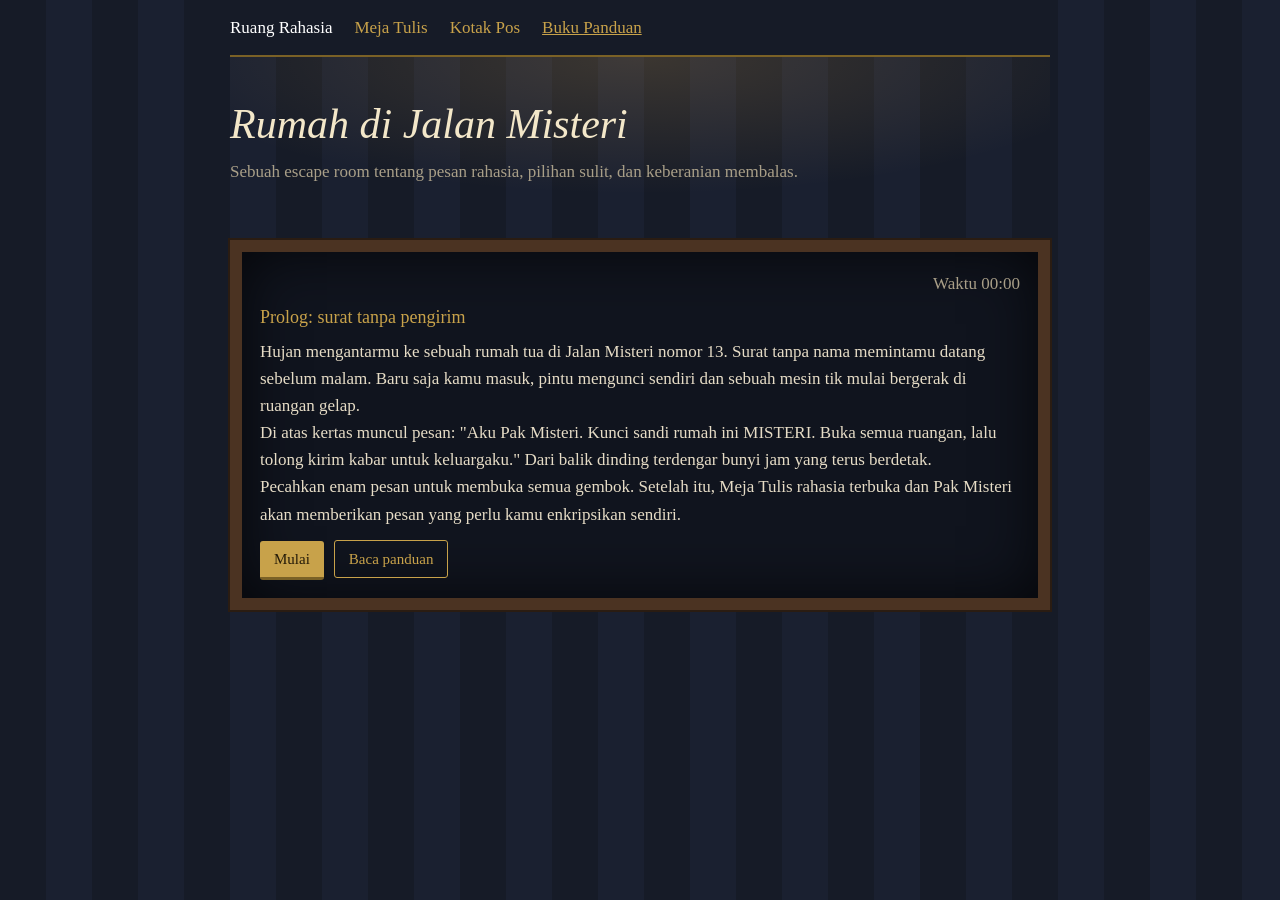
<file: index.html>
<!DOCTYPE html>
<html lang="id">
<head>
<meta charset="UTF-8">
<meta name="viewport" content="width=device-width, initial-scale=1">
<title>Rumah di Jalan Misteri - Escape Room Playfair</title>
<link rel="stylesheet" href="style.css">
</head>
<body>
<main>
<nav><a href="index.html" class="on" aria-current="page">Ruang Rahasia</a><a href="kirim.html" id="deskNav">Meja Tulis 🔒</a><a href="terima.html">Kotak Pos</a><button id="pbtn" class="nv">Buku Panduan</button></nav>
<header><h1>Rumah di Jalan Misteri</h1>
<p class="sub">Sebuah escape room tentang pesan rahasia, pilihan sulit, dan keberanian membalas.</p></header>

<section id="misi">
<div class="room">
<div class="bar"><div id="prog" role="progressbar" aria-label="Progress enam pesan" aria-valuemin="0" aria-valuemax="6" aria-valuenow="0"></div><span id="timer">Waktu 00:00</span></div>
<div id="intro">
<h3>Prolog: surat tanpa pengirim</h3>
<p>Hujan mengantarmu ke sebuah rumah tua di Jalan Misteri nomor 13. Surat tanpa nama memintamu datang sebelum malam. Baru saja kamu masuk, pintu mengunci sendiri dan sebuah mesin tik mulai bergerak di ruangan gelap.</p>
<p>Di atas kertas muncul pesan: "Aku Pak Misteri. Kunci sandi rumah ini MISTERI. Buka semua ruangan, lalu tolong kirim kabar untuk keluargaku." Dari balik dinding terdengar bunyi jam yang terus berdetak.</p>
<p>Pecahkan enam pesan untuk membuka semua gembok. Setelah itu, Meja Tulis rahasia terbuka dan Pak Misteri akan memberikan pesan yang perlu kamu enkripsikan sendiri.</p>
<p id="gateMessage" class="field-note" role="status" hidden></p>
<button id="start">Mulai</button><button id="pb0" class="alt">Baca panduan</button>
</div>
<div id="game" hidden>
<div id="decryptTask">
<h3 id="rt"></h3>
<div id="log" aria-live="polite"></div>
<div class="pair">
<div class="note">Kertas sandi:<b id="ct"></b></div>
<div class="grid"><span class="sub">Grid sandi MISTERI (I = J)</span><div class="mx" id="gm"></div></div>
</div>
<label for="ans">Dekripsikan pesannya, lalu ketik jawaban untuk membuka gembok</label>
<input id="ans" autocomplete="off" spellcheck="false">
<p class="field-note">Spasi tidak perlu diketik. Jika jawaban berakhir dengan X sisipan, X boleh dihilangkan.</p>
<button id="sub">Buka gembok</button><button id="hint" class="alt">Minta petunjuk</button><button id="pb2" class="alt">Buka panduan</button>
<div class="hintbox" id="hb" aria-live="polite"></div><div class="err" id="fb" role="status"></div>
</div>
</div>
</section>

<dialog id="gd" aria-labelledby="gt"><h2 id="gt">Buku panduan</h2>
<h3>Cara bermain</h3>
<ol><li>Baca pesan di tiap ruangan menggunakan grid MISTERI. Cari kata yang cocok dengan cerita.</li>
<li>Ketik hasil dekripsi tanpa spasi, lalu tekan Buka gembok. Spasi dan tanda baca diabaikan; X sisipan di akhir boleh dihilangkan.</li>
<li>Petunjuk menjelaskan langkah sandi untuk pesan yang sedang kamu pecahkan. Jumlah yang dipakai dicatat.</li>
<li>Meja Tulis tetap terkunci sampai keenam ruangan selesai. Di sana Pak Misteri menitipkan pesan “AKU AMAN” untuk keluarganya. Pilih kata kunci, buat grid, lalu enkripsikan pesan itu.</li>
<li>Masukkan hasil hitunganmu ke Kotak Pos. Jika keluarganya berhasil membacanya, mereka akan membalas suratmu; jika belum, periksa lagi ciphertext di Meja Tulis.</li></ol>
<h3>1. Susun grid dari kunci</h3>
<p>Hapus huruf kunci yang berulang, lalu tambahkan alfabet yang belum dipakai. I dan J berbagi satu kotak. Grid contoh ini memakai kunci <b>MISTERI</b>.</p>
<h3>2. Siapkan pesan menjadi pasangan</h3>
<p>Ubah huruf menjadi kapital, buang spasi/tanda baca, dan ganti J dengan I. Pisahkan dua-dua dari kiri. Jika dua huruf dalam satu pasangan sama, sisipkan X di antaranya (pakai Q bila hurufnya X). Jika tinggal satu huruf, tambahkan X (atau Q bila huruf terakhir X).</p>
<p>Contoh: <b>AKU AMAN</b> → <b>AKUAMAN</b> → <b>AK · UA · MA · NX</b>. Huruf X terakhir hanya pengisi karena jumlah huruf pesannya ganjil.</p>
<h3>3. Pilih arah dan ikuti pasangan di grid</h3>
<p>Warna emas menandai pasangan yang sedang dikerjakan; merah menandai hasilnya. Tekan tombol untuk melihat aturan sebaris, sekolom, dan persegi.</p>
<div class="guide-controls" role="group" aria-label="Arah sandi">
<button id="guideDec" class="alt" type="button" aria-pressed="true">Dekripsi</button>
<button id="guideEnc" class="alt" type="button" aria-pressed="false">Enkripsi</button>
</div>
<div class="guide-layout">
<div>
<div class="guide-legend"><span><i class="guide-swatch"></i>Pasangan masuk</span><span><i class="guide-swatch result"></i>Hasil</span></div>
<div id="guideGrid" role="img" aria-label="Grid Playfair MISTERI dengan pasangan yang disorot"></div>
</div>
<div class="guide-work" aria-live="polite">
<div id="guideCount" class="sub"></div>
<div class="guide-pair"><div><div id="guideFromLabel" class="sub">Ciphertext</div><div id="guideFrom"></div></div><span aria-hidden="true">→</span><div><div id="guideToLabel" class="sub">Hasil dekripsi</div><div id="guideTo"></div></div></div>
<p id="guideExplanation"></p>
<div class="guide-controls"><button id="guidePrev" class="alt" type="button">Pasangan sebelumnya</button><button id="guideNext" type="button">Pasangan berikutnya</button></div>
<div id="guideProgress" class="guide-result" aria-live="polite"></div>
</div>
</div>
<h3>4. Ingat aturan enkripsi dan dekripsi</h3>
<ul>
<li><b>Satu baris:</b> enkripsi geser kedua huruf satu kotak ke kanan; dekripsi geser satu kotak ke kiri. Jika melewati tepi, lanjutkan dari ujung baris yang berlawanan. Contoh: ME → IM; IM → ME.</li>
<li><b>Satu kolom:</b> enkripsi geser ke bawah; dekripsi geser ke atas. Jika melewati tepi, lanjutkan dari ujung kolom yang berlawanan. Contoh: SH → BP; BP → SH.</li>
<li><b>Bentuk persegi:</b> tukar kolom, tetapi setiap huruf tetap di baris asalnya. Aturan ini sama untuk enkripsi dan dekripsi. Contoh: LA → GD; GD → LA.</li>
</ul>
<p class="field-note">Sesudah dekripsi, X/Q pengisi kadang sulit dibedakan dari huruf asli. Playfair dipakai untuk belajar, bukan untuk melindungi pesan penting.</p>
<button id="gclose">Tutup</button></dialog>
</main>
<script src="shared.js"></script>
<script>
/* jawaban disimpan sebagai hash, bukan teks */
function H(s){let a=0xdeadbeef,b=0x41c6ce57;s='ctc:'+s;for(let i=0;i<s.length;i++){const c=s.charCodeAt(i);a=Math.imul(a^c,2654435761);b=Math.imul(b^c,1597334677)}
a=Math.imul(a^(a>>>16),2246822507)^Math.imul(b^(b>>>13),3266489909);b=Math.imul(b^(b>>>16),2246822507)^Math.imul(a^(a>>>13),3266489909);return(4294967296*(2097151&b)+(a>>>0)).toString(16)}
const KEY=new PF('MISTERI');
const deskNav=$('deskNav');
const setDeskNav=()=>{deskNav.textContent='Meja Tulis'};
setDeskNav();
if(new URLSearchParams(location.search).get('locked')==='meja'){$('gateMessage').hidden=false;$('gateMessage').textContent='Meja Tulis masih terkunci. Selesaikan dulu keenam ruangan dan buka semua gembok.'}
const GUIDE_ALPHABET='MISTERABCDFGHKLNOPQUVWXYZ';
const GUIDE_POSITION={};
[...GUIDE_ALPHABET].forEach((letter,index)=>GUIDE_POSITION[letter]=[Math.floor(index/5),index%5]);
const GUIDE_EXAMPLES={
dec:[
{from:'IM',to:'ME',rule:'baris',explain:'I dan M ada di baris paling atas. Saat dekripsi, geser ke kiri: I → M. M berada di tepi kiri, jadi lanjut dari tepi kanan: M → E. Hasilnya ME.'},
{from:'BP',to:'SH',rule:'kolom',explain:'B dan P ada di kolom yang sama. Saat dekripsi, geser ke atas: B → S dan P → H. Hasilnya SH.'},
{from:'GD',to:'LA',rule:'persegi',explain:'G dan D membentuk sudut persegi. Pertahankan baris masing-masing, lalu tukar kolom: G → L dan D → A. Hasilnya LA.'}
],
enc:[
{from:'ME',to:'IM',rule:'baris',explain:'M dan E ada di baris paling atas. Saat enkripsi, geser ke kanan: M → I. E berada di tepi kanan, jadi lanjut dari tepi kiri: E → M. Hasilnya IM.'},
{from:'SH',to:'BP',rule:'kolom',explain:'S dan H ada di kolom yang sama. Saat enkripsi, geser ke bawah: S → B dan H → P. Hasilnya BP.'},
{from:'LA',to:'GD',rule:'persegi',explain:'L dan A membentuk sudut persegi. Pertahankan baris masing-masing, lalu tukar kolom: L → G dan A → D. Hasilnya GD.'}
]};
let guideMode='dec',guideStep=0;
function guidePair(id,value){const e=$(id);e.replaceChildren();[...value].forEach(letter=>{const s=document.createElement('strong');s.textContent=letter;e.appendChild(s)})}
function renderGuide(){
 const list=GUIDE_EXAMPLES[guideMode],item=list[guideStep],board=$('guideGrid');
 const from=[...item.from].map(letter=>GUIDE_POSITION[letter]),to=[...item.to].map(letter=>GUIDE_POSITION[letter]);
 board.replaceChildren();
 [...GUIDE_ALPHABET].forEach((letter,index)=>{const row=Math.floor(index/5),col=index%5,cell=document.createElement('span');cell.textContent=letter;
  if(from.some(([r,c])=>r===row&&c===col))cell.classList.add('guide-source');
  if(to.some(([r,c])=>r===row&&c===col))cell.classList.add('guide-result');
  if(cell.classList.contains('guide-source')&&cell.classList.contains('guide-result'))cell.classList.add('guide-both');
  board.appendChild(cell);
 });
 $('guideCount').textContent='Contoh '+(guideStep+1)+' dari '+list.length+' · aturan '+item.rule;
 $('guideFromLabel').textContent=guideMode==='dec'?'Ciphertext':'Teks biasa';
 $('guideToLabel').textContent=guideMode==='dec'?'Hasil dekripsi':'Ciphertext';
 guidePair('guideFrom',item.from);guidePair('guideTo',item.to);
 $('guideExplanation').textContent=item.explain;
 $('guidePrev').disabled=guideStep===0;$('guideNext').disabled=guideStep===list.length-1;
 $('guideProgress').textContent='Hasil pasangan: '+list.slice(0,guideStep+1).map(x=>x.to).join(' · ');
}
function setGuideMode(mode){guideMode=mode;guideStep=0;$('guideDec').setAttribute('aria-pressed',String(mode==='dec'));$('guideEnc').setAttribute('aria-pressed',String(mode==='enc'));renderGuide()}
renderGuide();
$('guideDec').onclick=()=>setGuideMode('dec');$('guideEnc').onclick=()=>setGuideMode('enc');
$('guidePrev').onclick=()=>{guideStep=Math.max(0,guideStep-1);renderGuide()};
$('guideNext').onclick=()=>{guideStep=Math.min(2,guideStep+1);renderGuide()};
const ROOMS=[
{t:'Ruang Gelap',d:'Gelap gulita. Di atas meja, selembar kertas terselip di bawah mesin tik yang masih hangat.',c:'GDSNPZ',h:'bbee43f530445',hi:['Pisahkan ciphertext menjadi GD · SN · PZ. Dekripsikan satu pasangan setiap kali.','GD tidak satu baris atau kolom. Gunakan aturan persegi: ambil sudut lain pada baris yang sama.','GD menjadi LA. Terapkan cara yang sama pada SN dan PZ; X terakhir adalah huruf pengisi.'],n:'Lampu menyala. Sebuah gramofon berderak hidup dan suara Pak Misteri berbisik, "Kalau kau mendengar ini, berarti pesanku masih bisa dibaca."'},
{t:'Ruang Kerja',d:'Di ruang kerja, rak-rak penuh buku menutupi dinding. Satu laci meja terkunci oleh pesan sandi.',c:'DPLQIMABPS',h:'38e6e81eb8fba',hi:['Pecah ciphertext menjadi DP · LQ · IM · AB · PS.','DP dan LQ memakai aturan persegi. IM dan AB satu baris; PS satu kolom. Saat dekripsi, baris bergerak ke kiri dan kolom ke atas.','DP menjadi BU dan LQ menjadi KU. Lanjutkan tiga pasangan lainnya.'],n:'Di dalam buku terselip peta dengan tanda silang merah. Di baliknya ada tulisan: "Ia menyimpan jalan ke rahasia berikutnya."'},
{t:'Ruang Tersembunyi',d:'Peta menunjuk ke balik dinding. Dari celah bata terdengar detak jam yang jauh lebih cepat.',c:'GQICHY',h:'113be689dace2e',hi:['Pecah ciphertext menjadi GQ · IC · HY.','GQ membentuk persegi, IC membentuk persegi, sedangkan H dan Y membentuk persegi. Tukar kolom masing-masing pasangan.','GQ menjadi KO. Dekripsikan IC dan HY dengan aturan yang sama; X terakhir adalah pengisi.'],n:'Kotak kayu terbuka. Di dalamnya ada catatan berdebu tentang cermin tua yang konon menyimpan pesan di balik pantulannya.'},
{t:'Ruang Cermin',d:'Cermin tinggi memenuhi dinding. Di permukaannya muncul kata-kata yang tidak terlihat saat kamu membelakangi kaca.',c:'DTFRMO',h:'54040f63ea4ed',hi:['Pecah ciphertext menjadi DT · FR · MO.','DT dan MO membentuk persegi; FR berada di kolom yang sama. Untuk persegi, tukar kolom; untuk kolom, geser ke atas.','DT menjadi CE. Selesaikan FR dan MO, lalu gabungkan hasilnya.'],n:'Pantulan menunjukkan arah kompas yang tersembunyi di bawah bingkai. Jarum kompas bergerak menunjuk ke pintu keluar.'},
{t:'Ruang Kompas',d:'Jarum kompas bergetar menunjuk ke utara. Tepat di sana ada pintu besi dengan keypad.',c:'QEBABW',h:'3d8114e1043dc',hi:['Pecah ciphertext menjadi QE · BA · BW.','QE dan BW membentuk persegi. BA berada di satu baris, jadi saat dekripsi geser kedua huruf ke kiri.','QE menjadi UT. Dekripsikan BA dan BW untuk melengkapi kata arah.'],n:'Keypad berbunyi. Pintu besi terbuka, tetapi sebuah gembok tua masih menahan pintu terakhir.'},
{t:'Pintu Keluar',d:'Pesan terakhir terukir di keypad. Jam berhenti berdetak untuk sesaat.',c:'DSCBBS',h:'133f402f178ac8',hi:['Pecah ciphertext menjadi DS · CB · BS.','DS membentuk persegi, CB satu baris, dan BS satu kolom. Gunakan aturan dekripsi untuk tiap pasangan.','DS menjadi BE. Dekripsikan CB dan BS; X terakhir adalah huruf pengisi.'] ,n:'Semua gembok terbuka. Suara Pak Misteri terdengar jelas: "Keluargaku pasti mengira aku hilang. Aku harus memberi tahu mereka bahwa aku aman. Pesannya sudah kutulis; sekarang sandikan di meja tulis."'}];
let cur=0,hi=0,used=0,t0=0,tick=null,lock=false,got=[];
const log=(m,c)=>{const p=document.createElement('p');p.textContent=m;if(c)p.className=c;$('log').appendChild(p);$('log').scrollTop=1e9};
const secs=()=>Math.floor((Date.now()-t0)/1000);
const fmt=s=>String(Math.floor(s/60)).padStart(2,'0')+':'+String(s%60).padStart(2,'0');
const clock=()=>{const s=secs();return String(Math.floor(s/60)).padStart(2,'0')+':'+String(s%60).padStart(2,'0')};
function progress(active){$('prog').innerHTML=Array.from({length:ROOMS.length},(_,i)=>'<i class="lk '+(i<active?'done':i===active?'now':'')+'"></i>').join('');$('prog').setAttribute('aria-valuenow',active);$('prog').setAttribute('aria-valuetext',active+' dari '+ROOMS.length+' pesan')}
function load(){hi=0;lock=false;const r=ROOMS[cur];$('ct').textContent=r.c;$('rt').textContent='Ruangan '+(cur+1)+': '+r.t;$('ans').value='';$('fb').textContent='';$('hb').textContent='';hintUI();progress(cur);
log(r.t+': '+r.d);$('ans').focus()}
function begin(){cur=0;used=0;got=[];t0=Date.now();clearInterval(tick);tick=setInterval(()=>$('timer').textContent='Waktu '+clock(),1000);
try{sessionStorage.removeItem('pf-game-result');sessionStorage.removeItem('pf-desk-unlocked');sessionStorage.removeItem('pf-letter-attempt')}catch(e){}setDeskNav();
$('intro').hidden=true;$('game').hidden=false;$('log').innerHTML='';mx('gm',KEY);load()}
const gd=$('gd');let seen=0,pend=0;
const openG=()=>{$('gclose').textContent=pend?'Mengerti, mulai misi':'Tutup';gd.showModal()};
$('start').onclick=()=>{if(seen)begin();else{seen=1;pend=1;openG()}};
$('pbtn').onclick=$('pb0').onclick=$('pb2').onclick=openG;
$('gclose').onclick=()=>gd.close();
gd.addEventListener('close',()=>{if(pend){pend=0;begin()}});
gd.addEventListener('click',e=>{if(e.target===gd)gd.close()});
if(new URLSearchParams(location.search).get('guide')==='1')openG();
function sendToDesk(){clearInterval(tick);const result={code:got.map(x=>x[0]).join(''),startedAt:t0,hints:used};try{sessionStorage.setItem('pf-game-result',JSON.stringify(result));sessionStorage.setItem('pf-desk-unlocked','1')}catch(e){}setDeskNav();location.href='kirim.html?challenge=1'}
function submit(){if(lock)return;const a=norm($('ans').value),f=$('fb'),r=ROOMS[cur];
if(!a){f.className='err';f.textContent='Jawaban kosong. Dekripsikan pesan dulu.';return}
if(H(a)===r.h||H(a.replace(/X$/,''))===r.h){f.className='err ok';f.textContent='Gembok terbuka.';lock=true;got.push(a.replace(/X$/,''));
log(r.n,'ok');if(cur<ROOMS.length-1)setTimeout(()=>{cur++;load()},900);else setTimeout(sendToDesk,900)}
else{f.className='err';f.textContent='Gembok tidak terbuka. "'+a+'" bukan jawabannya. Cek lagi grid sandi dan aturannya.'}}
$('sub').onclick=submit;$('ans').addEventListener('keydown',e=>{if(e.key==='Enter')submit()});
const currentHints=()=>ROOMS[cur].hi;
function hintUI(){$('hint').textContent='Petunjuk langkah ('+(Math.max(0,currentHints().length-hi))+')'}
function giveHint(){const hints=currentHints();const m=hi<hints.length?'Langkah '+(hi+1)+' dari '+hints.length+': '+hints[hi]:'Petunjuk langkah habis. Buka Buku Panduan untuk melihat aturan umum.';if(hi<hints.length){hi++;used++}$('hb').textContent=m;log(m,'amb');hintUI()}
$('hint').onclick=giveHint;
</script>
</body>
</html>
</file>
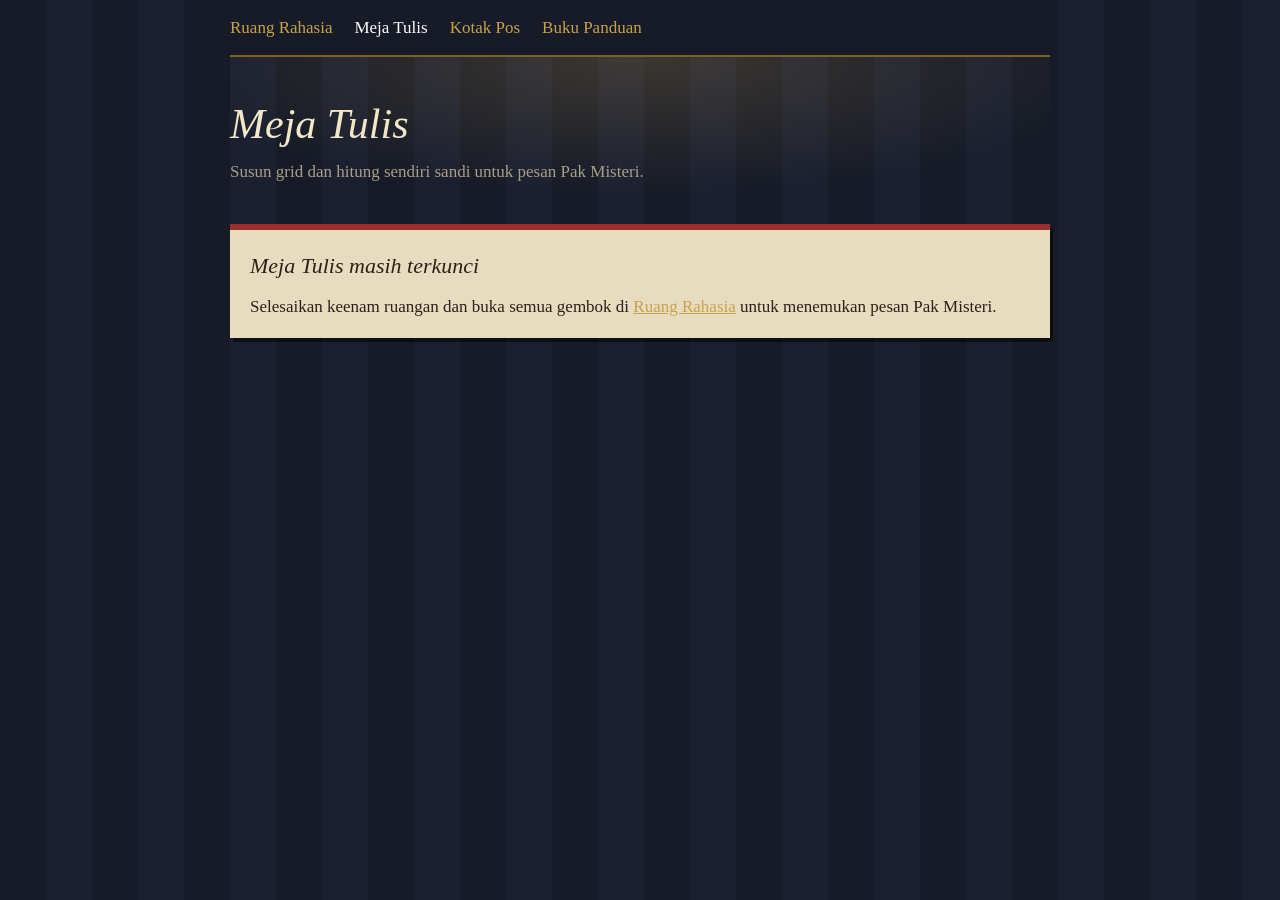
<file: kirim.html>
<!DOCTYPE html>
<html lang="id">
<head>
<meta charset="UTF-8">
<meta name="viewport" content="width=device-width, initial-scale=1">
<title>Meja Tulis - Rumah di Jalan Misteri</title>
<link rel="stylesheet" href="style.css">
</head>
<body>
<main>
<nav><a href="index.html">Ruang Rahasia</a><a href="kirim.html" class="on" aria-current="page">Meja Tulis</a><a href="terima.html">Kotak Pos</a><a href="index.html?guide=1">Buku Panduan</a></nav>
<header><h1>Meja Tulis</h1>
<p class="sub">Susun grid dan hitung sendiri sandi untuk pesan Pak Misteri.</p></header>

<section id="kirim" style="margin-top:30px">
<div class="paper" id="locked" hidden>
<h2>Meja Tulis masih terkunci</h2>
<p>Selesaikan keenam ruangan dan buka semua gembok di <a href="index.html">Ruang Rahasia</a> untuk menemukan pesan Pak Misteri.</p>
</div>
<div class="paper" id="challenge" hidden>
<h2>Pesan untuk keluarga Pak Misteri</h2>
<div class="story-card"><p id="mission">Semua gembok rumah telah terbuka. Pak Misteri meminta bantuanmu mengirim kabar kepada keluarganya.</p></div>
<label for="sp">Pesan yang dititipkan Pak Misteri</label>
<textarea id="sp" readonly spellcheck="false">AKU AMAN</textarea>
<p class="field-note">Pesan ini berisi 7 huruf. Karena jumlahnya ganjil, tambahkan X di ujung pasangan saat menghitungnya.</p>
<label for="sk">Kata kunci untuk grid pilihanmu</label>
<input id="sk" placeholder="Contoh: RAHASIA" autocomplete="off" spellcheck="false">
<p class="field-note">Huruf kunci berulang dihapus. Sisanya diisi alfabet; I dan J berbagi satu kotak.</p>
<div class="mx" id="sm" aria-label="Grid Playfair pilihanmu"></div>
<label>Pasangan teks biasa</label><div class="out" id="sd">Masukkan kata kunci untuk melihat pasangan pesan.</div>
<label for="answerCipher">Ciphertext hasil hitunganmu</label>
<input id="answerCipher" autocomplete="off" spellcheck="false" placeholder="Ketik ciphertext tanpa spasi">
<p class="field-note">Meja Tulis dipakai untuk menghitung dan menyiapkan sandi. Masukkan hasilmu ke Kotak Pos; di sana balasan penerima akan memberi tahu apakah pesan berhasil dibaca.</p>
<button id="sendToPostbox">Masukkan ke Kotak Pos</button><button id="hint" class="alt">Petunjuk langkah (3)</button>
<div class="hintbox" id="hintbox" aria-live="polite"></div><div class="err" id="feedback" role="status"></div>
</div>
</section>
</main>
<script src="shared.js"></script>
<script>
let pf=null,gameResult=null,unlocked=false;
try{gameResult=JSON.parse(sessionStorage.getItem('pf-game-result')||'null');unlocked=sessionStorage.getItem('pf-desk-unlocked')==='1'}catch(e){}
if(unlocked){$('challenge').hidden=false;if(gameResult)$('mission').textContent='Kau berhasil membuka semua ruangan. Pak Misteri perlu memberi kabar kepada keluarganya bahwa ia aman. Pilih kunci, susun grid, lalu hitung ciphertext-nya.'}
else $('locked').hidden=false;
function prepareView(){if(!pf){$('sd').textContent='Masukkan kata kunci untuk melihat pasangan pesan.';return}const p=pf.prepare($('sp').value);$('sd').textContent=p?p.match(/../g).join(' · '):'Pesan tidak berisi huruf.'}
function updateKey(){if(!norm($('sk').value)){pf=null;mx('sm');$('feedback').textContent='';prepareView();return false}try{pf=new PF($('sk').value);mx('sm',pf);$('feedback').textContent='';prepareView();return true}catch(e){pf=null;mx('sm');$('feedback').textContent=e.message;prepareView();return false}}
$('sk').addEventListener('input',updateKey);
if(unlocked){
  let retry=null;
  if(new URLSearchParams(location.search).get('retry')==='1'){try{retry=JSON.parse(sessionStorage.getItem('pf-letter-attempt')||'null')}catch(e){}}
  if(retry){$('sk').value=retry.key||'';$('answerCipher').value=retry.cipher||''}
  updateKey();
}
const hints=[()=>{const p=pf&&pf.prepare($('sp').value);return p?'Pasangan pesan: '+p.match(/../g).join(' · ')+'. Kerjakan tiap pasangan satu per satu.':'Masukkan kata kunci dulu agar grid dan pasangan terlihat.'},()=> 'Satu baris: enkripsi geser ke kanan. Satu kolom: enkripsi geser ke bawah. Selain itu tukar kolom pada persegi.',()=> 'Kotak Pos yang memeriksa hasilmu. Jika balasannya bilang belum bisa membaca, kembali ke sini dan periksa pasangan yang keliru.'];
let hint=0;
function showHint(){const message=hint<hints.length?'Langkah '+(hint+1)+' dari '+hints.length+': '+hints[hint](): 'Petunjuk habis. Buka Buku Panduan untuk melihat contoh visual.';if(hint<hints.length)hint++;$('hintbox').textContent=message;$('hint').textContent='Petunjuk langkah ('+(hints.length-hint)+')'}
$('hint').onclick=showHint;
$('sendToPostbox').onclick=()=>{
  if(!unlocked){$('feedback').textContent='Selesaikan semua ruangan untuk membuka Meja Tulis.';return}
  if(!updateKey()){$('feedback').textContent='Pilih kata kunci untuk menyusun grid.';return}
  const cipher=$('answerCipher').value.trim();
  if(!norm(cipher)){$('feedback').textContent='Hitung ciphertext lalu masukkan hasilnya dulu.';return}
  const attempt={key:$('sk').value,plain:$('sp').value,cipher,gameResult};
  try{sessionStorage.setItem('pf-letter-attempt',JSON.stringify(attempt))}catch(e){$('feedback').textContent='Browser tidak dapat menyimpan surat. Coba buka permainan di browser biasa.';return}
  location.href='terima.html?check=1';
};
</script>
</body>
</html>
</file>
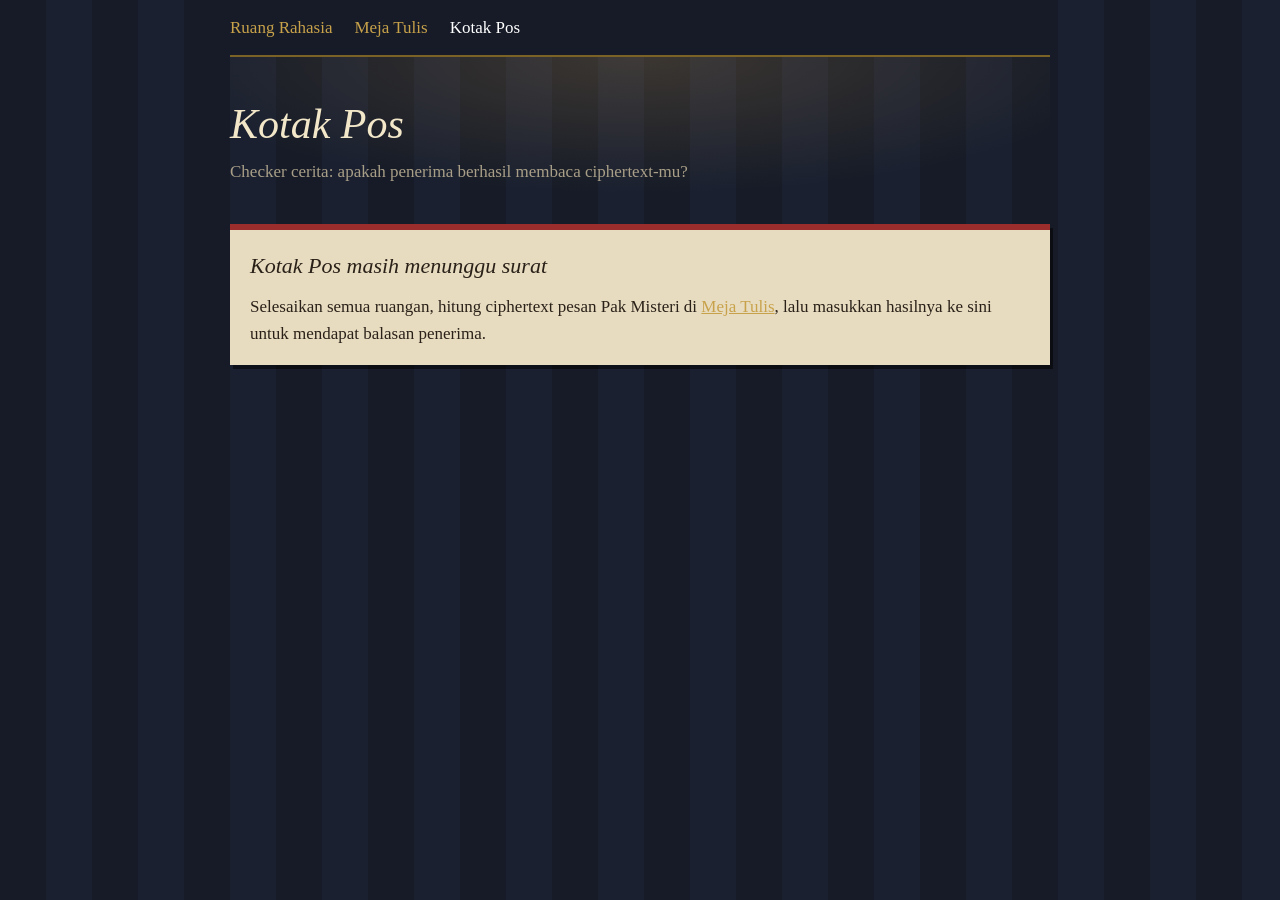
<file: terima.html>
<!DOCTYPE html>
<html lang="id">
<head>
<meta charset="UTF-8">
<meta name="viewport" content="width=device-width, initial-scale=1">
<title>Kotak Pos - Rumah di Jalan Misteri</title>
<link rel="stylesheet" href="style.css">
</head>
<body>
<main>
<nav><a href="index.html">Ruang Rahasia</a><a href="kirim.html">Meja Tulis</a><a href="terima.html" class="on" aria-current="page">Kotak Pos</a></nav>
<header><h1>Kotak Pos</h1>
<p class="sub">Checker cerita: apakah penerima berhasil membaca ciphertext-mu?</p></header>

<section style="margin-top:30px">
<div class="paper" id="waiting" hidden>
<h2>Kotak Pos masih menunggu surat</h2>
<p>Selesaikan semua ruangan, hitung ciphertext pesan Pak Misteri di <a href="kirim.html">Meja Tulis</a>, lalu masukkan hasilnya ke sini untuk mendapat balasan penerima.</p>
</div>
<div class="paper" id="failure" hidden>
<h2>Balasan dari seberang</h2>
<div class="story-card"><p id="failureLetter"></p></div>
<label>Ciphertext yang kamu kirim</label><div class="out" id="failedCipher"></div>
<p>Suratnya sampai, tetapi belum bisa dibaca. Kembali ke Meja Tulis dan cek lagi cara mengubah setiap pasangan.</p>
<a class="button-link" href="kirim.html?retry=1">Coba hitung lagi</a>
</div>
<div class="paper" id="success" hidden>
<h2>Balasan dari seberang</h2>
<div class="story-card"><p id="successLetter"></p></div>
<label>Ciphertext yang berhasil dipecahkan</label><div class="out" id="successCipher"></div>
<div id="gameResult" hidden>
<p>Kode keluar rumah: <b class="xc" id="xc"></b></p>
<p>Waktu permainan: <b id="wt"></b>. Petunjuk langkah dipakai: <b id="wh"></b>.</p>
<p class="best" id="wb"></p>
</div>
<p>Pak Misteri mendengar balasan itu dari ujung lorong. Semua pesan rumah kini terbaca.</p>
<a class="button-link" href="index.html">Kembali ke Ruang Rahasia</a>
</div>
</section>
</main>
<script src="shared.js"></script>
<script>
let attempt=null;
try{attempt=JSON.parse(sessionStorage.getItem('pf-letter-attempt')||'null')}catch(e){}
const requested=new URLSearchParams(location.search).get('check')==='1';
if(!requested||!attempt){$('waiting').hidden=false}
else{
  let expected='',validKey=false;
  try{const pf=new PF(attempt.key);expected=pf.encrypt(attempt.plain);validKey=true}catch(e){}
  const success=validKey&&norm(attempt.cipher)===expected;
  if(success){
    $('success').hidden=false;
    $('successCipher').textContent=norm(attempt.cipher);
    $('successLetter').textContent='Kami berhasil memecahkan kodemu. Pesanmu berbunyi “AKU AMAN”. Terima kasih sudah memberi kabar; kami menunggumu pulang.';
    if(attempt.gameResult){
      const elapsed=Math.floor((Date.now()-attempt.gameResult.startedAt)/1000);
      const fmt=s=>String(Math.floor(s/60)).padStart(2,'0')+':'+String(s%60).padStart(2,'0');
      $('gameResult').hidden=false;$('xc').textContent=attempt.gameResult.code;$('wt').textContent=fmt(elapsed);$('wh').textContent=attempt.gameResult.hints;
      let best=null;try{best=+localStorage.getItem('pf-best')||null}catch(e){}
      const isBest=!best||elapsed<best;if(isBest){try{localStorage.setItem('pf-best',elapsed)}catch(e){}best=elapsed}
      $('wb').textContent=(isBest?'Rekor baru! ':'')+'Waktu terbaik di perangkat ini: '+fmt(best);
    }
  }else{
    $('failure').hidden=false;
    $('failedCipher').textContent=norm(attempt.cipher)||'(kosong)';
    $('failureLetter').textContent='Aku sudah menerima sandimu, tetapi belum berhasil memecahkan kodemu. Mungkin ada pasangan huruf yang tertukar. Bisakah kamu memeriksanya lalu mengirim lagi?';
  }
}
</script>
</body>
</html>
</file>
<file: style.css>
:root{--wall:#161b27;--wood:#4b3322;--brass:#c8a24a;--bd:#7a6126;--paper:#e8dcc0;--ink:#2a2118;--wax:#9b2d2d;--tx:#e6dcc6}
*{box-sizing:border-box;margin:0;padding:0}
html{scroll-behavior:smooth}
body{background:repeating-linear-gradient(90deg,#161b27 0 46px,#1a2030 46px 92px);color:var(--tx);font:17px/1.6 Georgia,"Times New Roman",serif;padding:0 14px 70px}
main{max-width:820px;margin:0 auto}
nav{position:sticky;top:0;z-index:5;background:#161b27;display:flex;flex-wrap:wrap;gap:4px 22px;padding:14px 0;border-bottom:2px solid var(--bd)}
nav a{text-decoration:none}
a{color:var(--brass)}a:hover{color:#fff}
:focus-visible{outline:2px solid #fff;outline-offset:2px}
header{padding:34px 0 8px;background:radial-gradient(ellipse 60% 100% at 50% 0,rgba(255,196,100,.16),transparent)}
h1{font-size:clamp(26px,6vw,42px);font-weight:400;font-style:italic;color:#f3e7c9}
.sub{color:#a99f88}
h2{font-size:22px;font-weight:400;font-style:italic;color:#f3e7c9;margin-bottom:10px}
h3{font-size:18px;font-weight:400;color:var(--brass);margin:6px 0}
section{margin-top:46px}
.room{border:12px solid var(--wood);outline:2px solid #2a1c12;background:#10141e;padding:18px;box-shadow:inset 0 0 60px rgba(0,0,0,.7)}
.bar{display:flex;justify-content:space-between;align-items:flex-end;color:#a99f88}
#prog{display:flex;gap:12px}
.lk{display:block;width:22px;height:17px;margin-top:11px;background:#555;border-radius:2px;position:relative}
.lk::before{content:"";position:absolute;left:3px;top:-10px;width:12px;height:11px;border:3px solid #555;border-bottom:0;border-radius:8px 8px 0 0}
.lk.now{background:var(--brass)}.lk.now::before{border-color:var(--brass)}
.lk.done{background:var(--bd)}.lk.done::before{border-color:var(--bd);transform:translate(7px,-3px) rotate(28deg)}
#log{height:150px;overflow-y:auto;margin:10px 0;padding:8px 12px;border-left:3px solid var(--bd);background:rgba(0,0,0,.25);font-size:15px}
#log p{margin-bottom:6px}.ok{color:#9fd08a}.amb{color:#f0c36a}
.pair{display:flex;gap:22px;flex-wrap:wrap;align-items:flex-start;margin:14px 0}
.note{flex:1 1 250px;background:var(--paper);color:var(--ink);padding:14px 16px;font-family:"Courier New",monospace;box-shadow:3px 4px 0 rgba(0,0,0,.5);transform:rotate(-1deg)}
.note b{display:block;font-size:clamp(20px,5vw,28px);letter-spacing:.3em;word-break:break-all;margin-top:4px}
.grid{flex:0 0 auto}
.mx{display:grid;grid-template-columns:repeat(5,34px);gap:2px;border:3px solid var(--bd);padding:4px;background:#0b0e15;margin-top:4px}
.mx span{text-align:center;line-height:32px;height:34px;background:#1d2434;font-family:"Courier New",monospace;color:#f3e7c9}
label{display:block;margin:14px 0 4px;color:#a99f88;font-size:15px}
input,textarea{width:100%;font:inherit;padding:8px 10px;border-radius:2px;text-transform:uppercase;letter-spacing:.1em}
.room input{background:#2a2113;color:#f3e7c9;border:2px solid var(--brass);font-family:"Courier New",monospace;font-size:20px;letter-spacing:.25em}
.paper{background:var(--paper);color:var(--ink);padding:18px 20px;border-top:6px solid var(--wax);box-shadow:3px 4px 0 rgba(0,0,0,.5)}
.paper label{color:#6b5d44}.paper h2{color:var(--ink)}
.paper input,.paper textarea{background:#f7f0dc;color:var(--ink);border:1px solid #8a7a58;font-family:"Courier New",monospace}
textarea{min-height:76px;resize:vertical}
button{font:inherit;font-size:15px;background:var(--brass);color:#241a08;border:0;border-bottom:3px solid var(--bd);border-radius:3px;padding:6px 14px;margin:12px 10px 0 0;cursor:pointer}
button:hover{background:#e2bd62}
button.alt{background:transparent;color:var(--brass);border:1px solid var(--brass)}
.paper button.alt{color:#5a4511;border-color:#5a4511}
.err{min-height:1.5em;margin-top:8px;color:#ff8a7a}.paper .err{color:#9b2d2d}
.out{border:1px dashed #8a7a58;padding:8px;margin:4px 0 8px;min-height:2.4em;word-break:break-all;font-family:"Courier New",monospace;letter-spacing:.2em}
.paper .mx{border-color:#8a7a58;background:#c9bc9a}.paper .mx span{background:#e8dcc0;color:var(--ink)}
.book{background:#241a12;border:1px solid var(--bd);padding:16px 20px;background-image:repeating-linear-gradient(transparent 0 26px,rgba(200,162,74,.12) 26px 27px)}
pre{white-space:pre-wrap;font:15px/27px "Courier New",monospace;color:#e6dcc6}
.hintbox{margin-top:12px;padding:8px 12px;border-left:3px solid var(--brass);background:rgba(200,162,74,.14);color:#f0c36a}.hintbox:empty{display:none}.nv{background:none;border:0;color:var(--brass);text-decoration:underline;padding:0;margin:0;font:inherit;cursor:pointer}.nv:hover{background:none;color:#fff}
.field-note{color:#a99f88;font-size:14px;margin-top:5px}
.story-card{margin:12px 0;padding:12px 14px;background:rgba(0,0,0,.22);border-left:3px solid var(--wax);color:var(--tx)}
.story-card p{margin:0}
.pair .note{min-height:90px}
dialog{margin:auto;max-width:640px;width:calc(100% - 24px);max-height:86vh;overflow:auto;background:#241a12;color:var(--tx);border:6px solid var(--wood);outline:2px solid var(--brass);padding:18px 20px}
dialog::backdrop{background:rgba(5,7,12,.82)}dialog h2{color:#f3e7c9}dialog ol{padding-left:22px;margin-bottom:10px}
nav a.on{color:#fff;border-bottom:0}
details{margin-top:16px}summary{cursor:pointer;color:#5a4511}
.xc{font:700 26px 'Courier New',monospace;letter-spacing:.3em;color:#f3e7c9}
.best{color:#a99f88;font-size:15px}
.mx{width:max-content;max-width:100%}
.button-link{display:inline-block;margin-top:14px;padding:7px 14px;background:var(--brass);color:#241a08;text-decoration:none;border-radius:3px;border-bottom:3px solid var(--bd)}.button-link:hover{background:#e2bd62;color:#241a08}
#guideGrid{display:grid;grid-template-columns:repeat(5,minmax(30px,1fr));gap:3px;width:min(100%,280px);margin:8px 0}
#guideGrid span{display:grid;place-items:center;aspect-ratio:1;background:#34303a;color:#f3e7c9;font:500 18px "Courier New",monospace;border-radius:3px}
#guideGrid span.guide-source{background:#6c5422}
#guideGrid span.guide-result{background:#7c3737}
#guideGrid span.guide-both{background:#765d5e}
.guide-legend{display:flex;flex-wrap:wrap;gap:8px 16px;font-size:14px}
.guide-legend span{display:inline-flex;align-items:center;gap:6px}
.guide-swatch{width:14px;height:14px;border-radius:2px;background:#6c5422}.guide-swatch.result{background:#7c3737}
.guide-layout{display:grid;grid-template-columns:minmax(190px,.8fr) minmax(230px,1.2fr);gap:18px;align-items:start;margin:12px 0}
.guide-work{display:grid;gap:10px}.guide-pair{display:flex;flex-wrap:wrap;gap:8px;align-items:center}
.guide-pair strong{display:inline-grid;place-items:center;min-width:42px;min-height:42px;background:#4b3b28;color:#f3e7c9;font:700 21px "Courier New",monospace}
.guide-controls{display:flex;flex-wrap:wrap;gap:8px;margin:8px 0}
.guide-result{min-height:1.5em;color:#f0c36a}
@media(max-width:560px){.guide-layout{grid-template-columns:1fr}}
</file>
